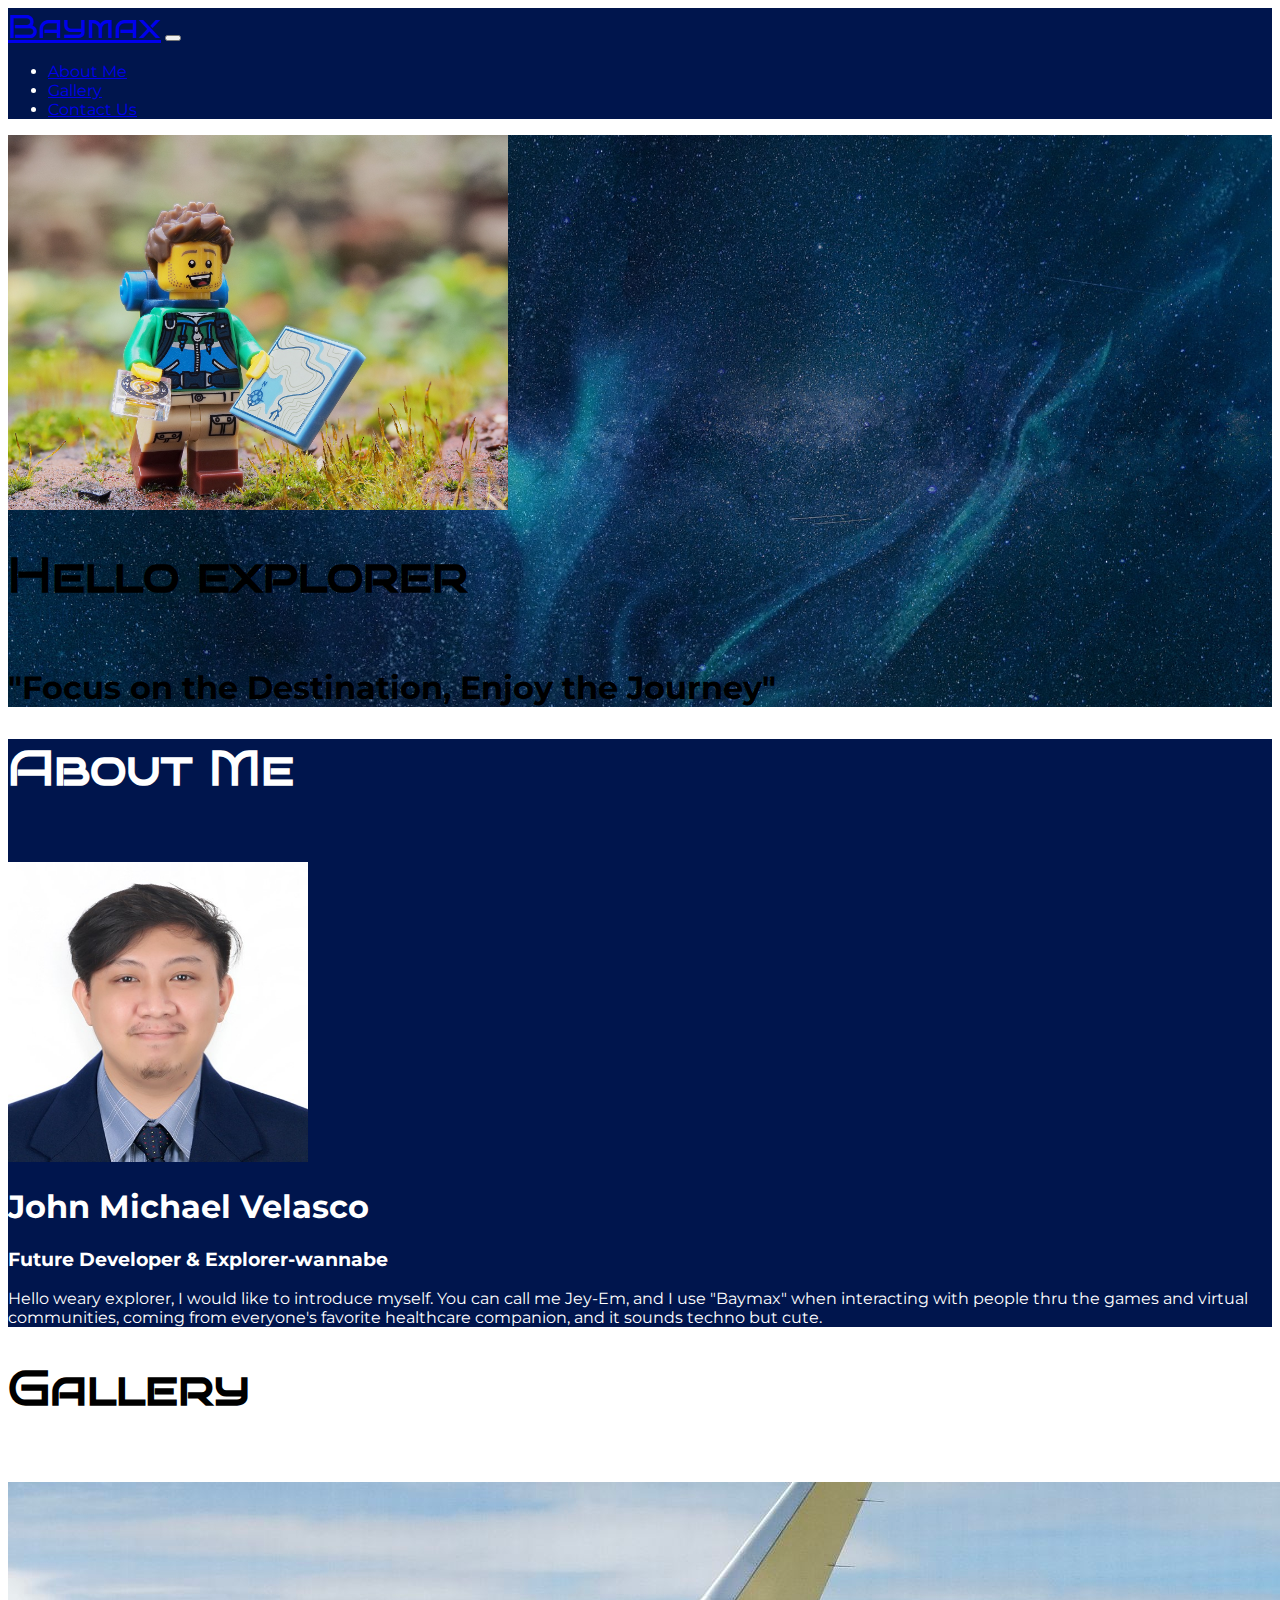
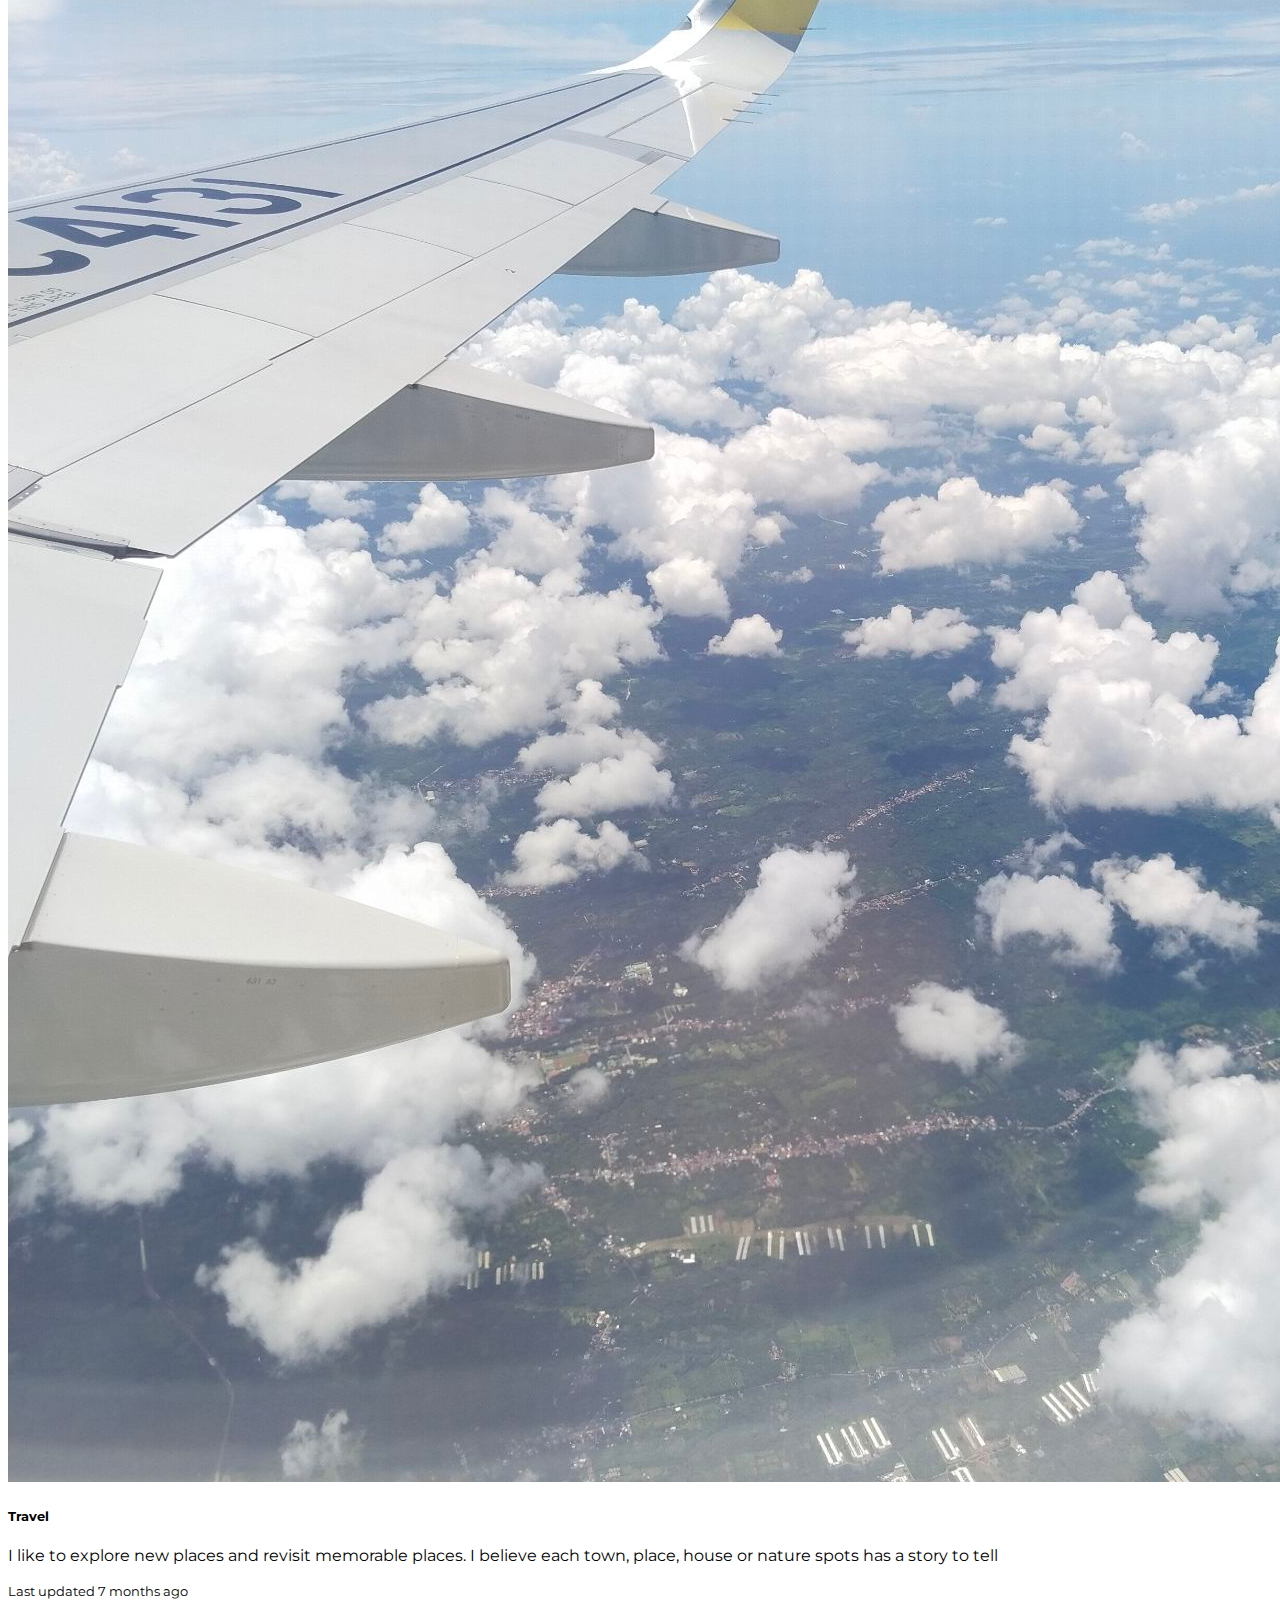
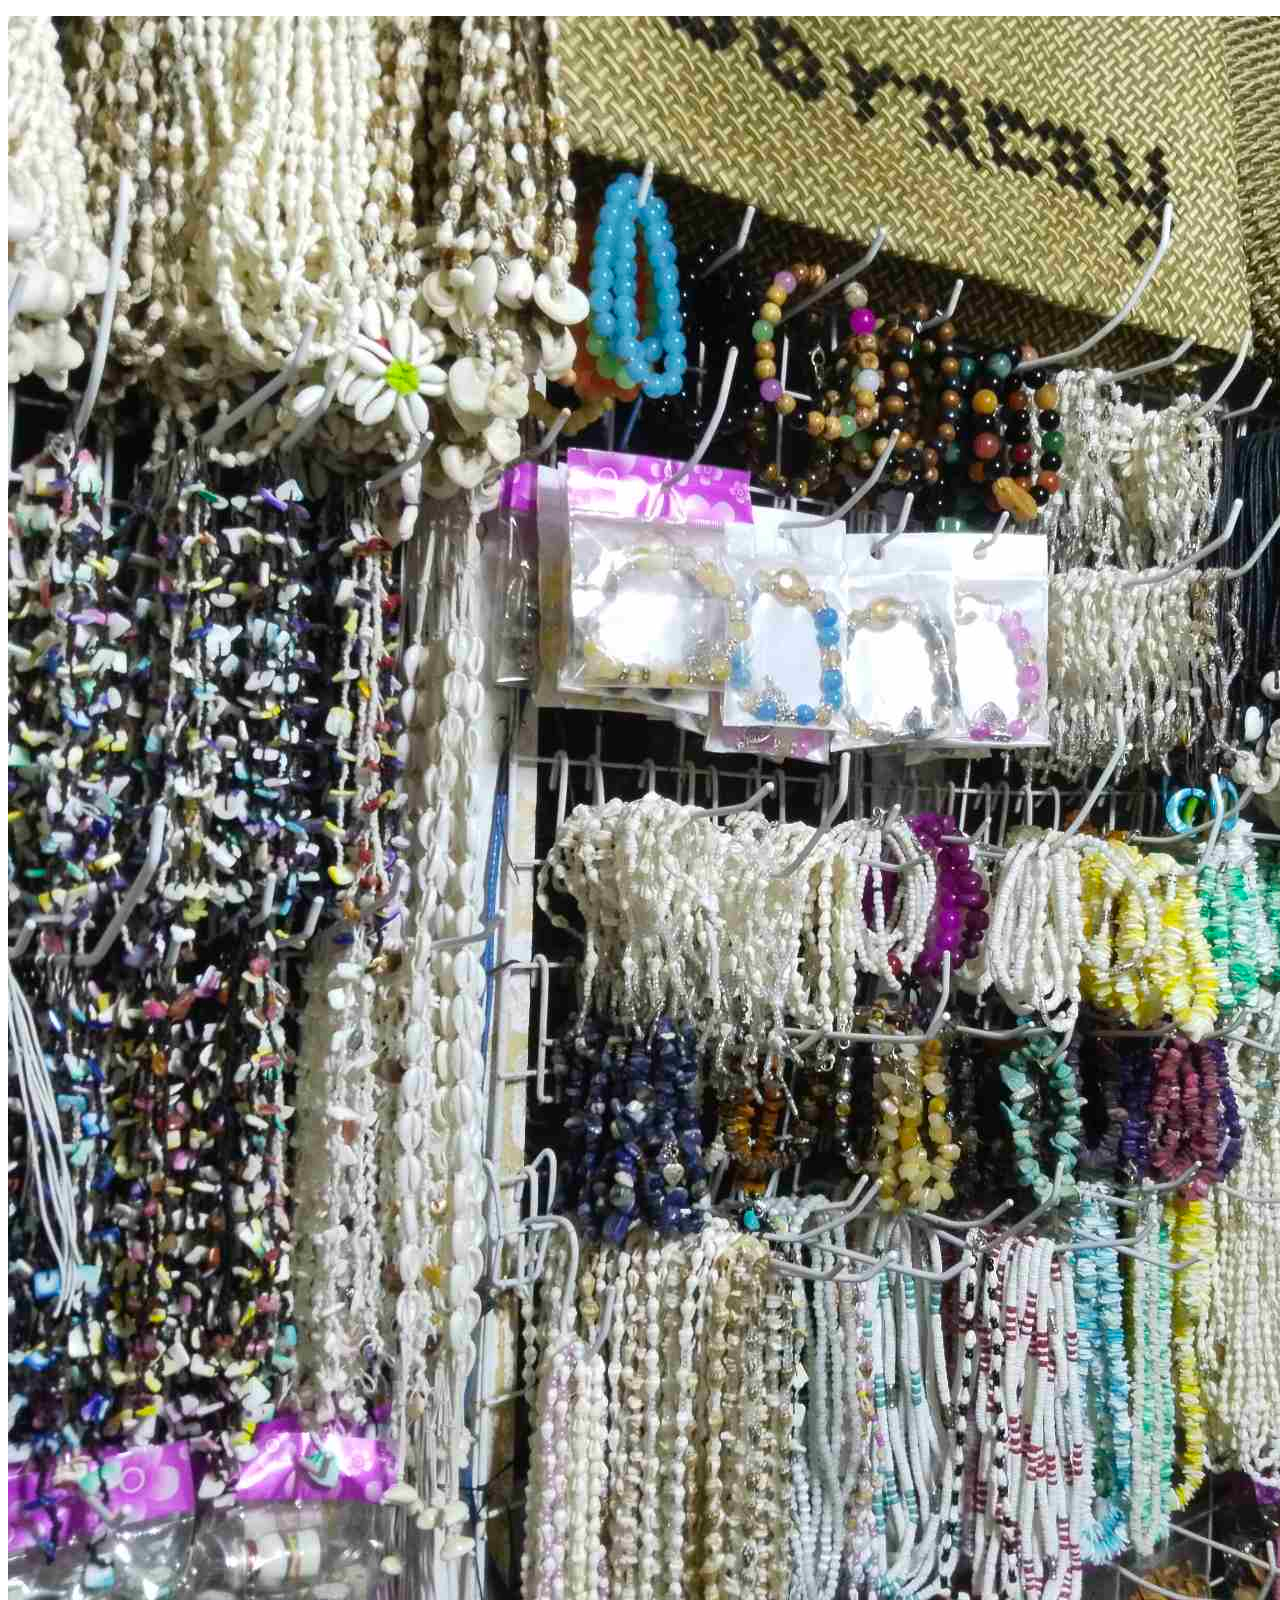
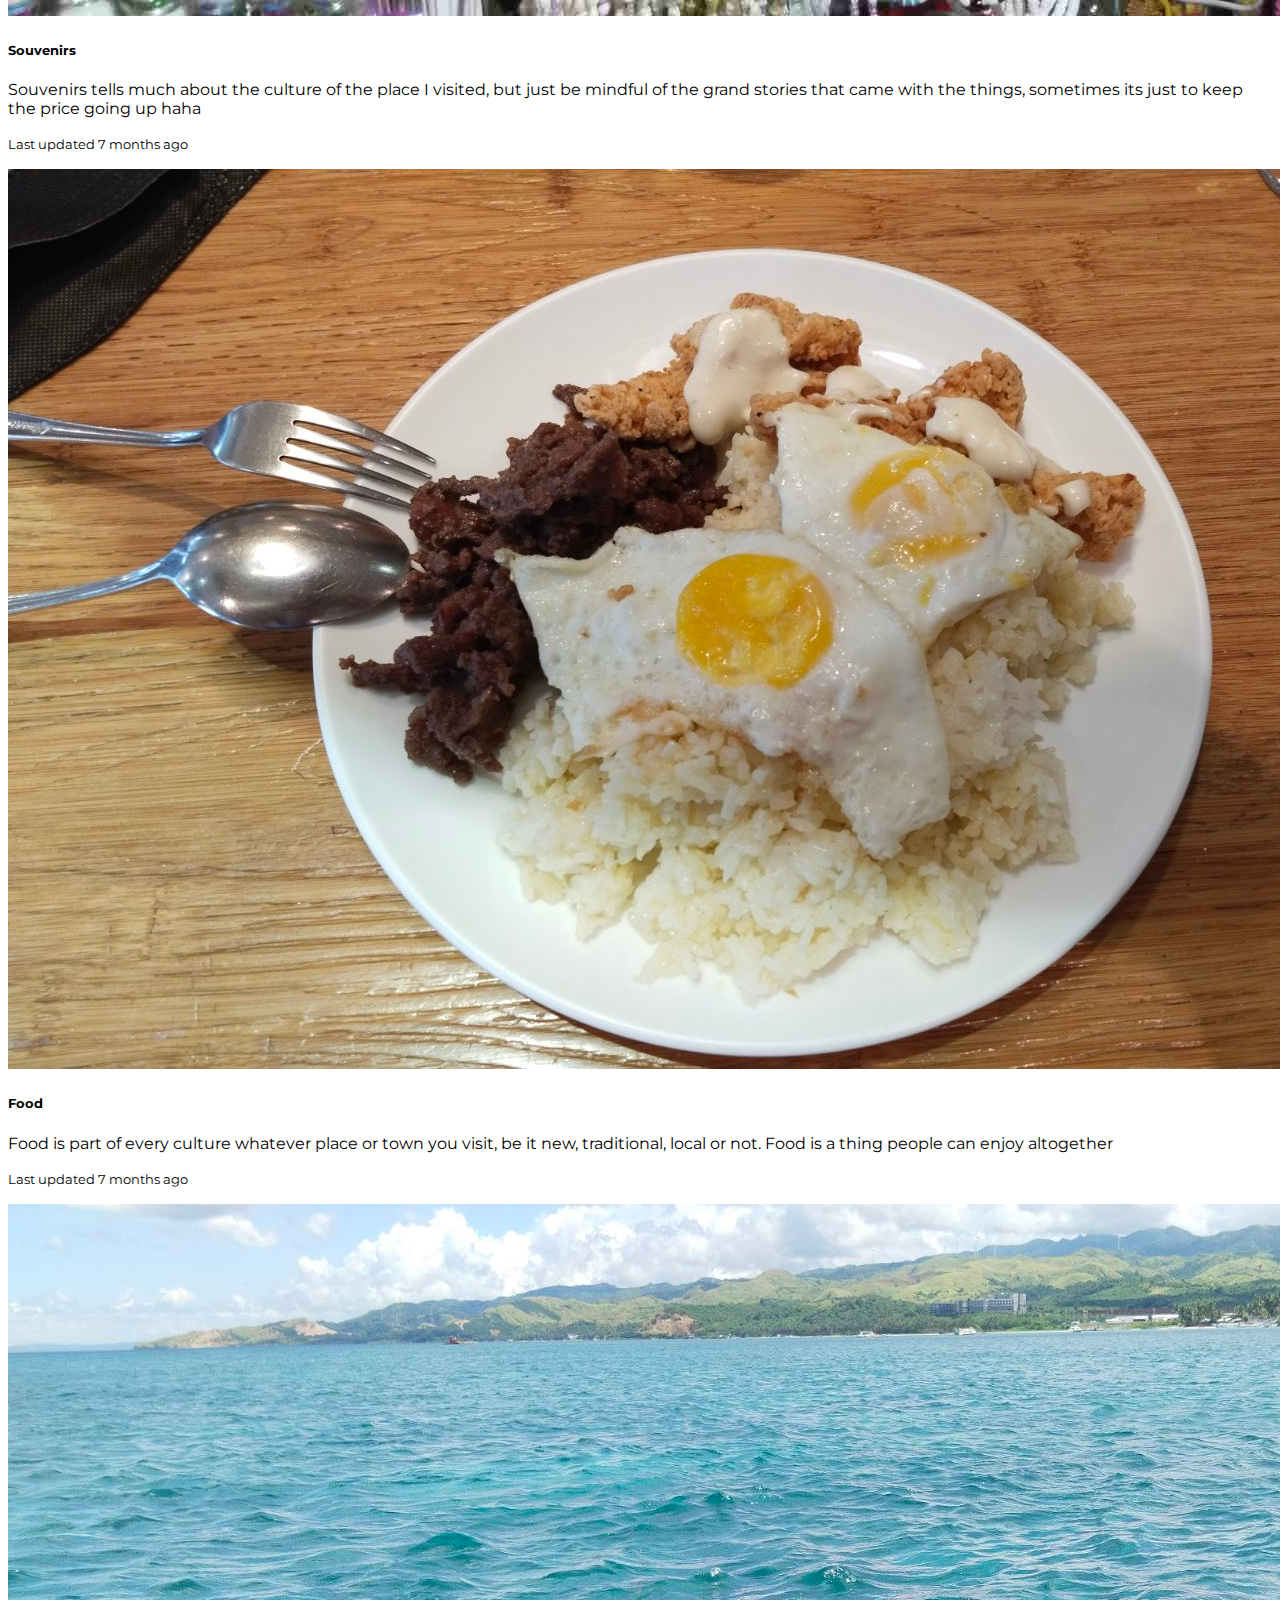
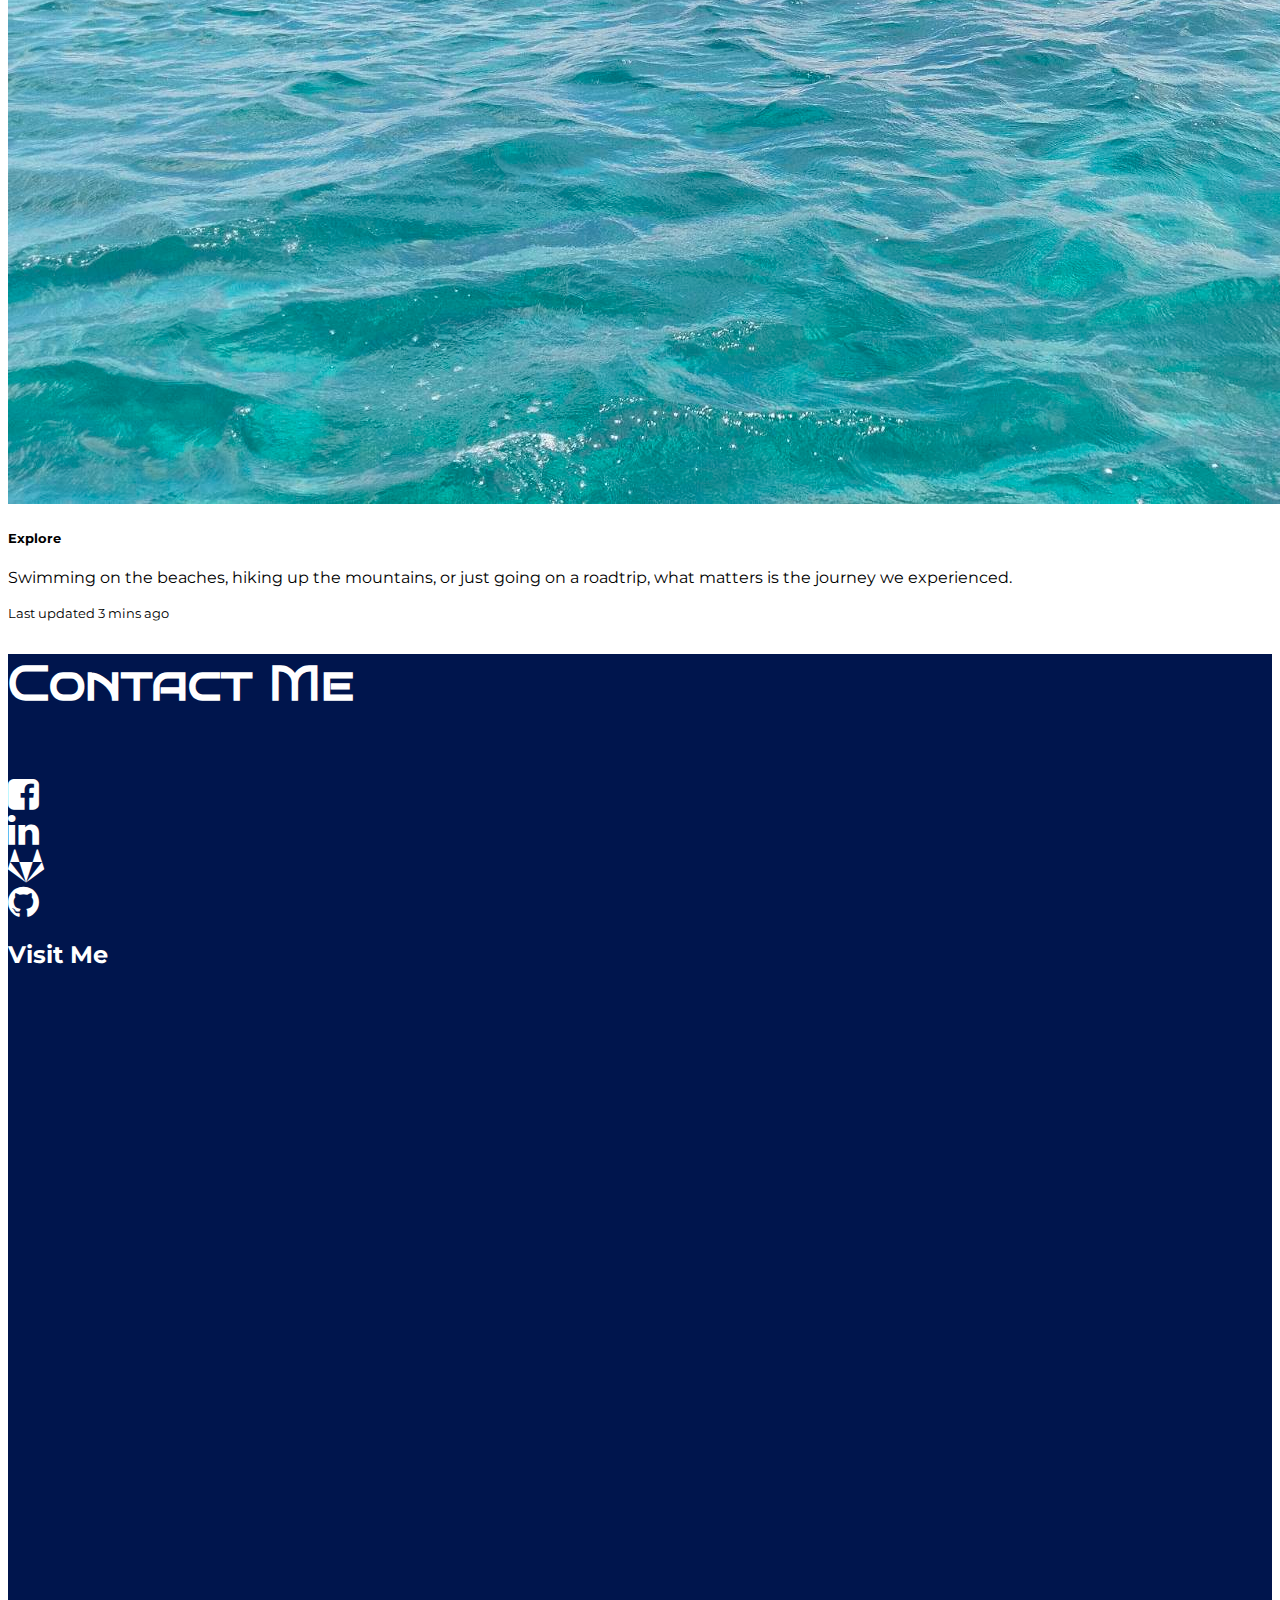
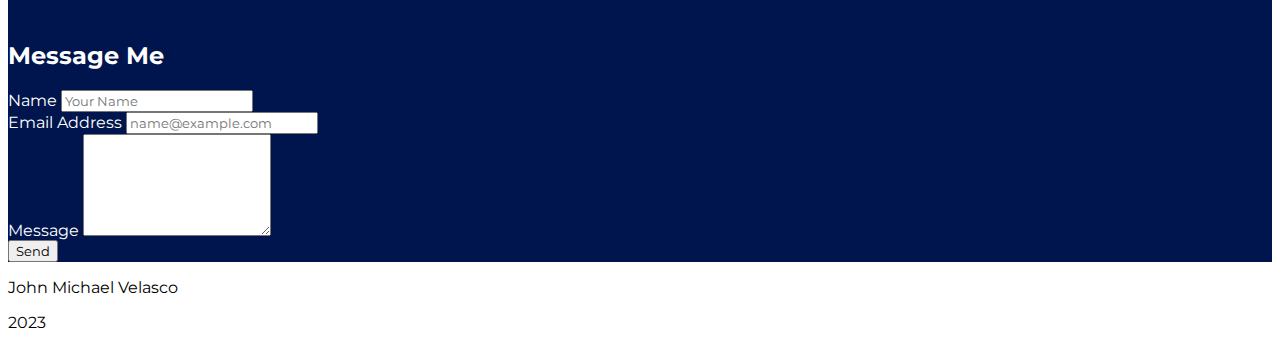
<file: index.html>
<!DOCTYPE html>
<html>
<head>
	<meta charset="utf-8">
	<meta name="viewport" content="width=device-width, initial-scale=1">

	<!-- Required meta tags -->
    <meta charset="utf-8">
    <meta name="viewport" content="width=device-width, initial-scale=1, shrink-to-fit=no">

    <!-- Bootstrap CSS -->
    <link rel="stylesheet" href="https://cdn.jsdelivr.net/npm/bootstrap@4.6.2/dist/css/bootstrap.min.css" integrity="sha384-xOolHFLEh07PJGoPkLv1IbcEPTNtaed2xpHsD9ESMhqIYd0nLMwNLD69Npy4HI+N" crossorigin="anonymous">

    <!-- Font -->

    <link rel="preconnect" href="https://fonts.googleapis.com">
    <link rel="preconnect" href="https://fonts.gstatic.com" crossorigin>
    <link href="https://fonts.googleapis.com/css2?family=Bruno+Ace+SC&family=Indie+Flower&family=Montserrat&display=swap" rel="stylesheet">

    <link rel="stylesheet" href="https://cdnjs.cloudflare.com/ajax/libs/font-awesome/4.7.0/css/font-awesome.min.css">

    <!-- external styling -->
		<link rel="stylesheet" type="text/css" href="style.css">

	<title>Bootstrap Components</title>
</head>
<body>

	<!-- Navbar Section Start -->
	<nav id="bg" class="navbar fixed-top navbar-expand-lg navbar-dark">
	  <a id="spacefont" class="navbar-brand" href="#landing">Baymax</a>
	  <button class="navbar-toggler" type="button" data-toggle="collapse" data-target="#navbarNav" aria-controls="navbarNav" aria-expanded="false" aria-label="Toggle navigation">
	    <span class="navbar-toggler-icon"></span>
	  </button>
	  <div class="collapse navbar-collapse" id="navbarNav">
	    <ul class="navbar-nav ml-auto h5">
	      <li class="nav-item active">
	        <a class="nav-link mx-3" href="#aboutme">About Me <span class="sr-only">(current)</span></a>
	      </li>
	      <li class="nav-item">
	        <a class="nav-link mx-3" href="#gallery">Gallery</a>
	      </li>
	      <li class="nav-item">
	        <a class="nav-link mx-3" href="#contact">Contact Us</a>
	      </li>
	    </ul>
	  </div>
	</nav>
	<!-- Navbar Section End -->

	<!-- Main Content Section Start -->
	<div class="container-fluid text-center">
		<div class="row ">
			<!-- Side Content Section Start -->
			<div class="col-xl-12 p-0">
				<div id="landing" class="container-fluid">

					<!-- Landing Page Start -->

					<section id="bglanding">
					<div class="d-flex flex-lg-row flex-column py-5 justify-content-center align-items-center min-vh-100">

						<div class="col-xl-5 p-0">
							<img class="mt-5 mt-md-0 rounded-circle img-fluid" src="./images/hiker.jpg" width="500">
						</div>

						<div class="col-xl-5 p-0 pt-3 text-light">
							<h1 class="lp_head">Hello explorer</h1>
							<h3 id="lp_subtitles" class="font-italic">"Focus on the Destination, Enjoy the Journey"</h3>
						</div>
						
					</div>
					</section>

					<!-- Landing Page End -->

					<!-- About Me Start -->

					<section id="bg" class="p-5">
						<h1 id="aboutme" class="lp_head">About Me</h1>

						<img class="my-5 mt-md-0 rounded-circle" src="./images/me.jpg" width="300">
						<h1 class="font-weight-bold py-5">John Michael Velasco</h1>
						<h3 class="font-italic">Future Developer & Explorer-wannabe</h3>

						<div class="row">
							<div class="pt-5 offset-md-2 col-md-8">
								<p class="fontsize">
									Hello weary explorer, I would like to introduce myself. You can call me Jey-Em, and I use "Baymax" when interacting with people thru the games and virtual communities, coming from everyone's favorite healthcare companion, and it sounds techno but cute.
								</p>
							</div>
						</div>
					</section>
					
					<!-- About Me End -->
					
					<!-- Gallery Start -->

					<div id="bggallery" class="container-fluid p-5">

						<h1 id="gallery" class="lp_head">Gallery</h1>
						
						<div class="row justify-content-center">

							<div class="column col-xl-5 p-0 card mb-3 align-items-center mx-3">
							  <img src="./images/airplane.jpg" class="w-75 card-img-top" alt="...">
							  <div class="card-body">
							    <h5 class="card-title">Travel</h5>
							    <p class="card-text">I like to explore new places and revisit memorable places. I believe each town, place, house or nature spots has a story to tell</p>
							    <p class="card-text"><small class="text-muted">Last updated 7 months ago</small></p>
							  </div>
							</div>

							<div class="column col-xl-5 p-0 card mb-3 align-items-center mx-3">
							  <img src="./images/souvenirs.jpg" class="w-75 card-img-top" alt="...">
							  <div class="card-body">
							    <h5 class="card-title">Souvenirs</h5>
							    <p class="card-text">Souvenirs tells much about the culture of the place I visited, but just be mindful of the grand stories that came with the things, sometimes its just to keep the price going up haha</p>
							    <p class="card-text"><small class="text-muted">Last updated 7 months ago</small></p>
							  </div>
							</div>
						</div>

						<div class="row justify-content-center">
							<div class="column col-xl-5 p-0 card mb-3 align-items-center mx-3">
							  <img src="./images/food.jpg" class="w-75 card-img-top" alt="...">
							  <div class="card-body">
							    <h5 class="card-title">Food</h5>
							    <p class="card-text">Food is part of every culture whatever place or town you visit, be it new, traditional, local or not. Food is a thing people can enjoy altogether</p>
							    <p class="card-text"><small class="text-muted">Last updated 7 months ago</small></p>
							  </div>
							</div>

							<div class="column col-xl-5 p-0 card mb-3 align-items-center mx-3">
							  <img src="./images/water.jpg" class="w-75 card-img-top" alt="...">
							  <div class="card-body">
							    <h5 class="card-title">Explore</h5>
							    <p class="card-text">Swimming on the beaches, hiking up the mountains, or just going on a roadtrip, what matters is the journey we experienced.</p>
							    <p class="card-text"><small class="text-muted">Last updated 3 mins ago</small></p>
							  </div>
							</div>

						
						</div>

					</div>
					
					<!-- Gallery End -->

					<!-- Contact Me Start -->

					<div id="bg" class="column d-lg-flex justify-content-center p-3 row">

						<div class="column col-12">
							
							<h1 id="contact" class="lp_head row justify-content-center">Contact Me</h1>

						</div>

						<!-- Brand Link Start -->

						<div class="column col-12 mt-5 row justify-content-center">
							<div class="col-3 col-md-1">
								<a href="https://www.facebook.com/johnmichael.velasco.7/" target="_blank" id="facebook">
									<i class="fa fa-facebook-square"></i>
								</a>
							</div>

							<div class="col-3 col-md-1">
								<a href="https://www.linkedin.com/in/jm-velasco-22a052269/" target="_blank" id="linkedin">
									<i class="fa fa-linkedin"></i>
								</a>
							</div>

							<div class="col-3 col-md-1">
								<a href="https://gitlab.com/batch281-velasco" target="_blank" id="gitlab">
									<i class="fa fa-gitlab"></i>
								</a>
							</div>

							<div class="col-3 col-md-1">
								<a href="https://github.com/XxJmVxX" target="_blank" id="github">
									<i class="fa fa-github"></i>
								</a>
							</div>						
						</div>

						<!-- Brand Link End -->			

						<!-- Contact Me Start -->

						<div class="container-fluid">
							<div class="row">
								<div class="mt-5 card col-xl-6 col-md-12 col-sm-12 mb-xl-1 p-2">
									<div class="column col-12 text-dark">
									<h2>Visit Me</h2>
										<div class="container-fluid">
										    <div class="map-responsive">
										   		<iframe src="https://www.google.com/maps/embed?pb=!1m18!1m12!1m3!1d15465.008631221248!2d120.86370696316423!3d14.296776371697902!2m3!1f0!2f0!3f0!3m2!1i1024!2i768!4f13.1!3m3!1m2!1s0x33962aa0f888057b%3A0x9f21284576d93f7b!2sOsorio%2C%20Trece%20Martires%2C%20Cavite!5e0!3m2!1sen!2sph!4v1682625785674!5m2!1sen!2sph" width="600" height="450" frameborder="0" style="border:0" allowfullscreen></iframe>
											</div>
										</div>
									</div>
								</div>

								<div class="mt-5 card col-xl-6 col-md-12 col-sm-12 mb-xl-1 p-2">
									<div class="column col-xl-12 text-dark">
									<h2>Message Me</h2>
										<form >
										  <div class="form-group">
										    <label for="formGroupExampleInput">Name</label>
										    <input type="text" class="form-control" id="formGroupExampleInput" placeholder="Your Name">
										  </div>
										  <div class="form-group">
										    <label for="formGroupExampleInput">Email Address</label>
										    <input type="email" class="form-control" id="formGroupExampleInput" placeholder="name@example.com">
										  </div>
										  <div class="form-group">
										      <label for="exampleFormControlTextarea1">Message</label>
										      <textarea class="form-control" id="exampleFormControlTextarea1" rows="6"></textarea>
										  </div>
										  <button type="submit" class="btn btn-dark" data-target="#sendemail">Send</button>
										</form>
									</div>

								</div>
							</div>							
						</div>

						<!-- Contact Me End -->

					</div>
				</div>
				<!-- Profile Section End -->

			</div>
			<!-- Side Content Section End -->
		</div>
	</div>

	<!-- Footer -->
	<div class="bg-primary text-light mt-4 p-2"> 
		<div class="container mt-1 text-light">
			<p class="text-center">John Michael Velasco</p>			
			<p class="text-center">2023</p>
		</div>
	</div>
	<!-- End of Footer -->

	<!-- Main Content Section End -->

	<!-- Optional JavaScript; choose one of the two! -->

	<!-- Option 1: jQuery and Bootstrap Bundle (includes Popper) -->
    <script src="https://cdn.jsdelivr.net/npm/jquery@3.5.1/dist/jquery.slim.min.js" integrity="sha384-DfXdz2htPH0lsSSs5nCTpuj/zy4C+OGpamoFVy38MVBnE+IbbVYUew+OrCXaRkfj" crossorigin="anonymous"></script>
    <script src="https://cdn.jsdelivr.net/npm/bootstrap@4.6.2/dist/js/bootstrap.bundle.min.js" integrity="sha384-Fy6S3B9q64WdZWQUiU+q4/2Lc9npb8tCaSX9FK7E8HnRr0Jz8D6OP9dO5Vg3Q9ct" crossorigin="anonymous"></script>


</body>
</html>
</file>
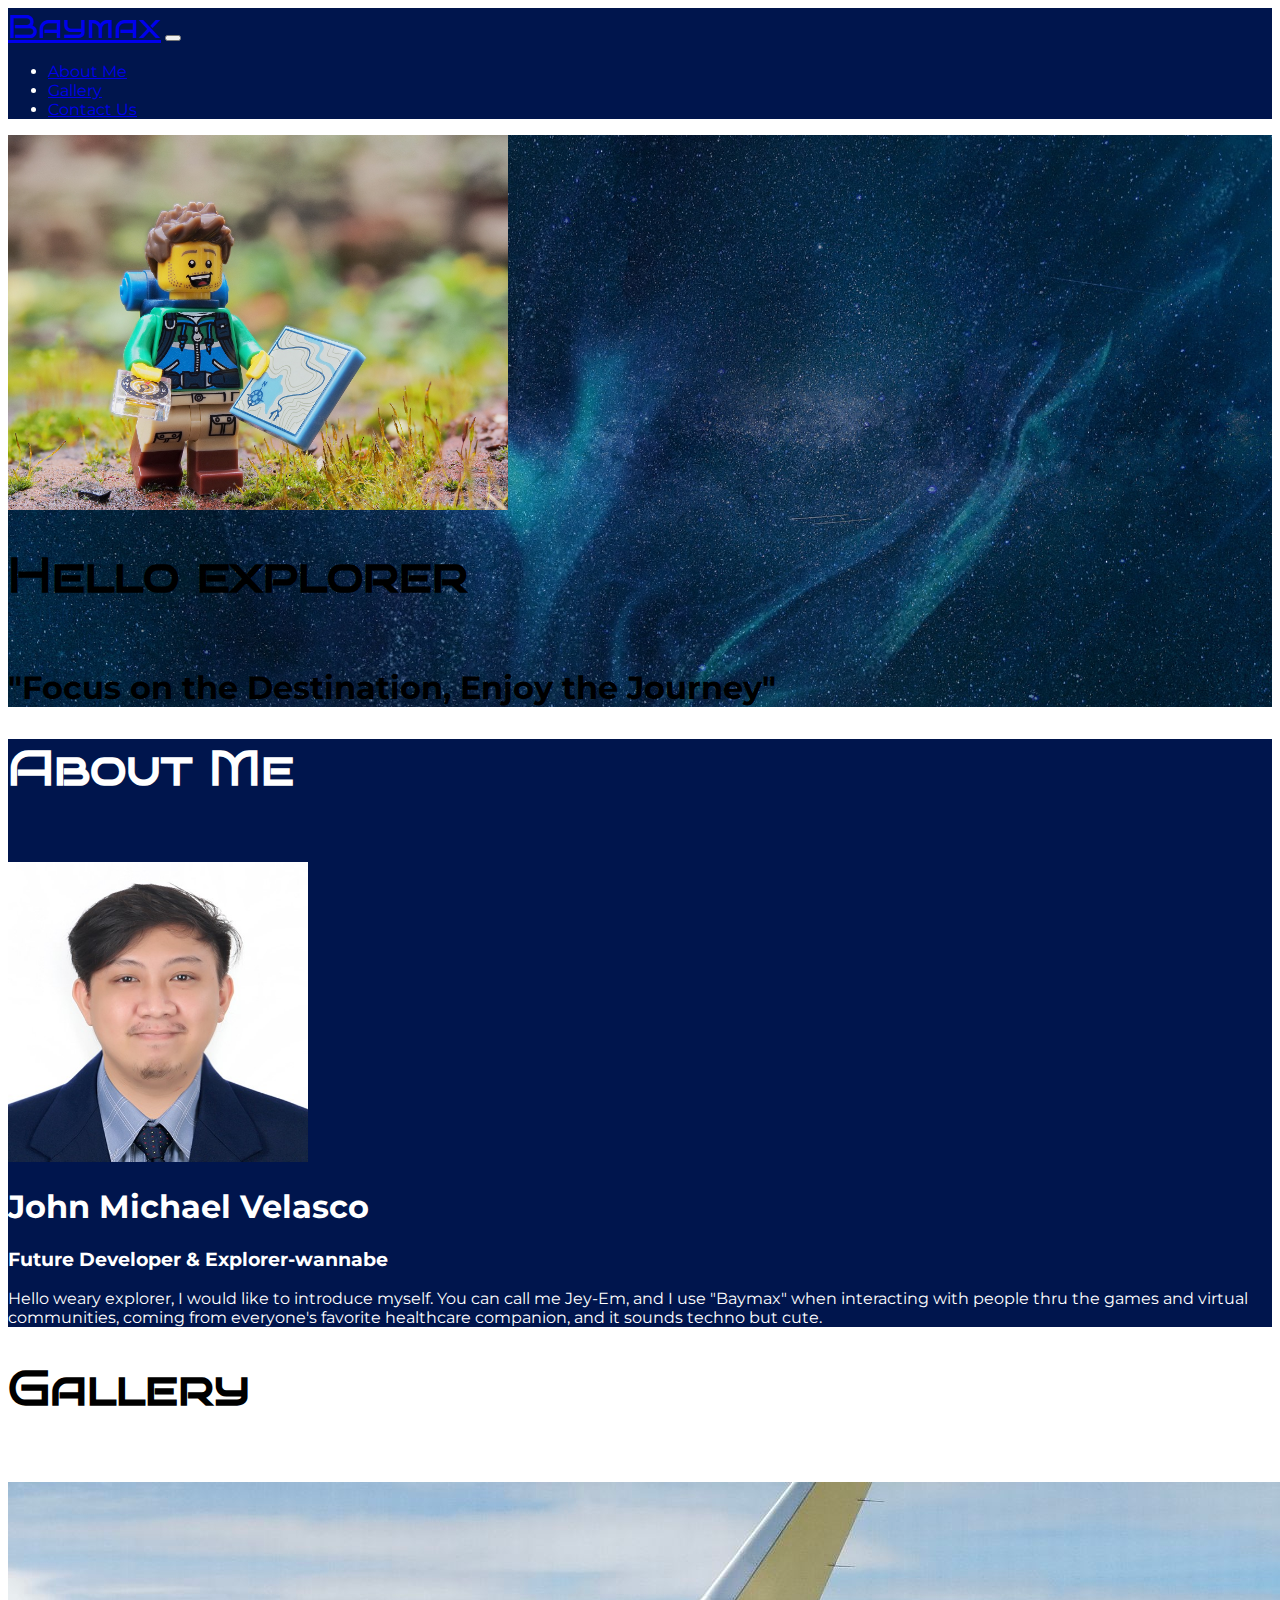
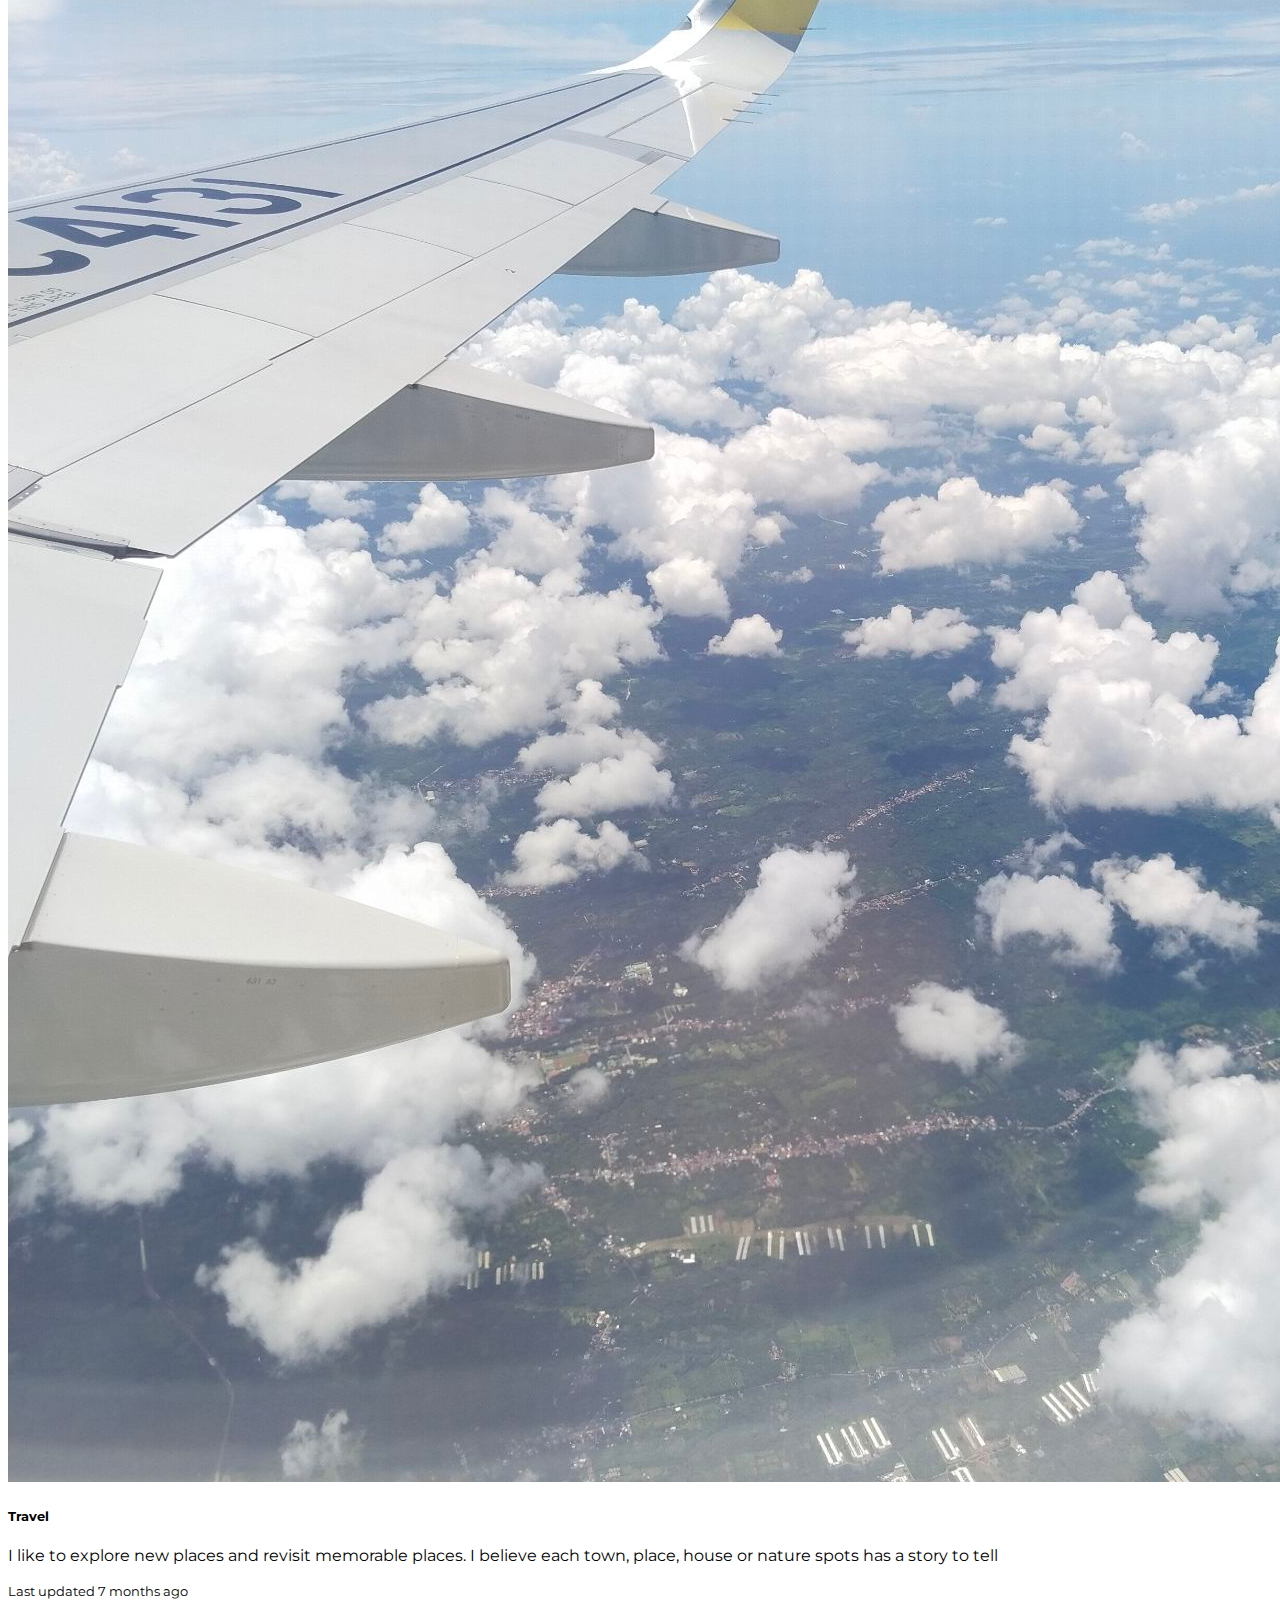
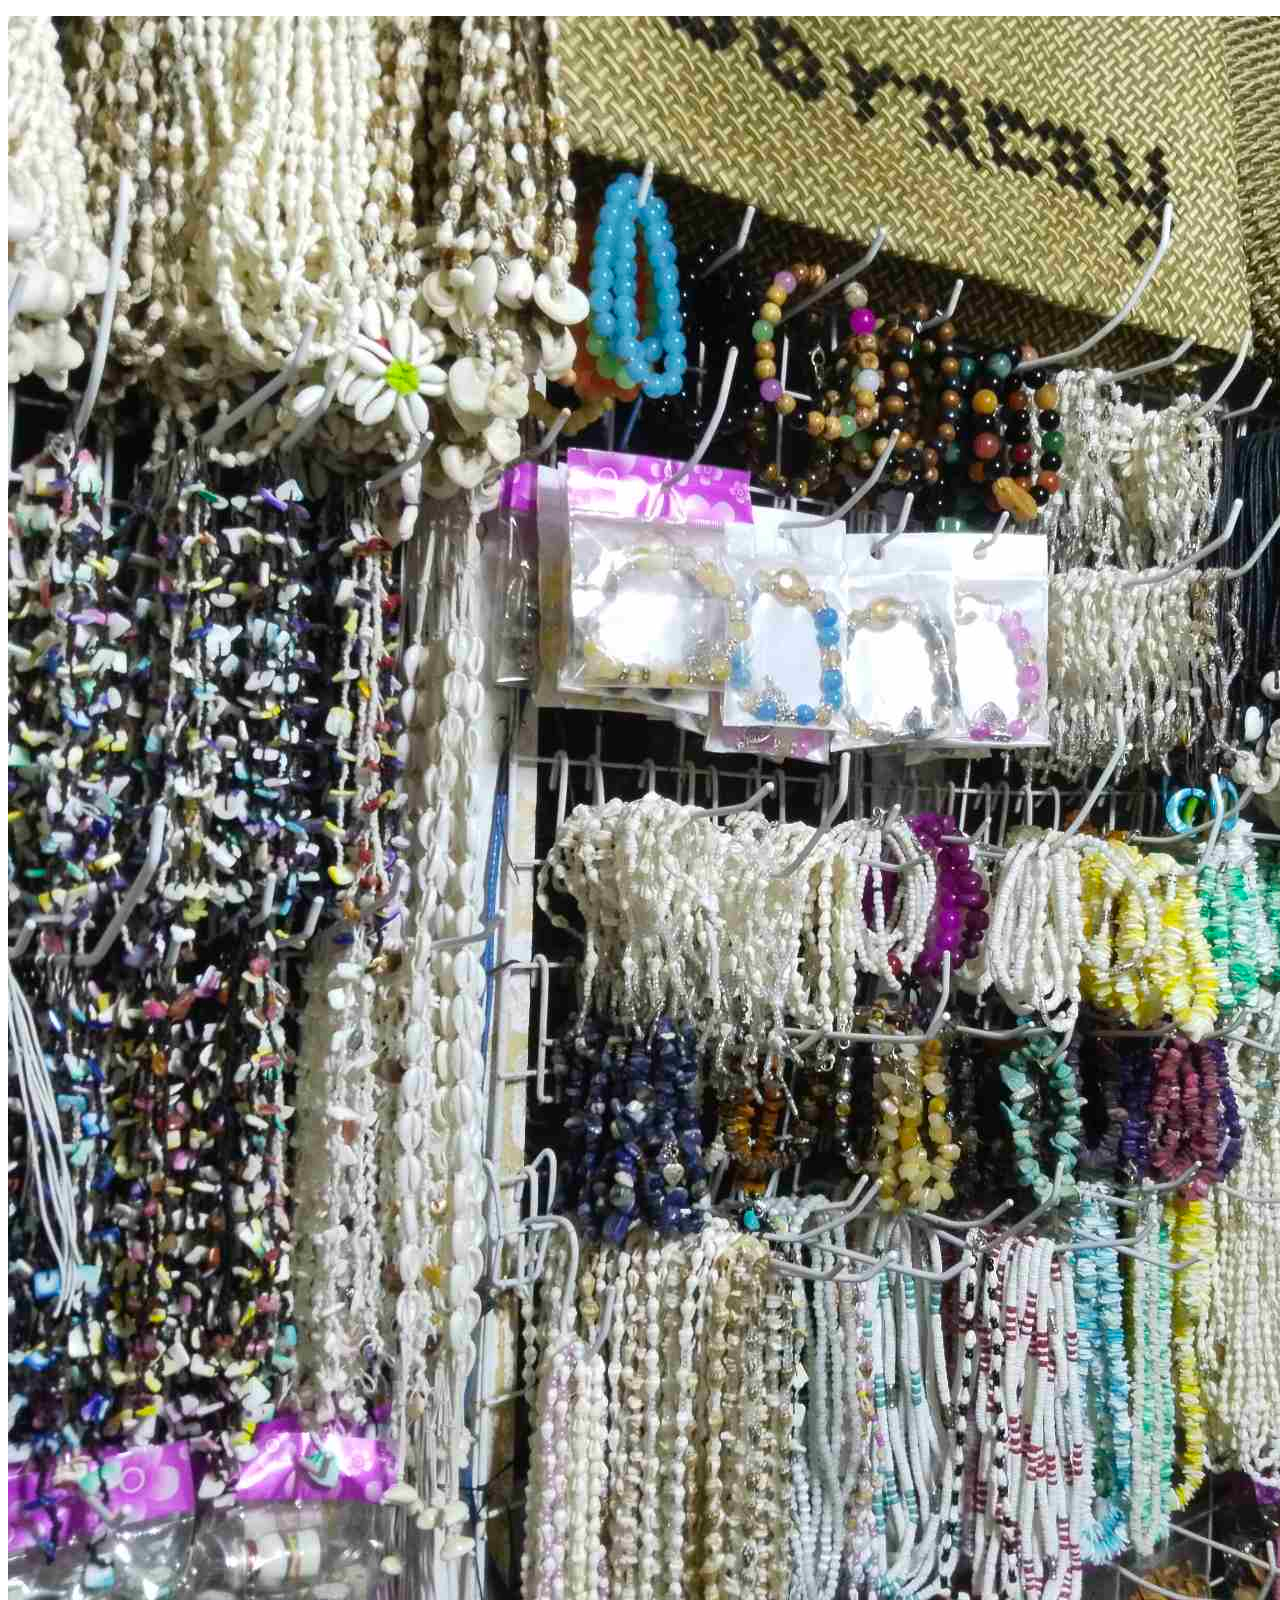
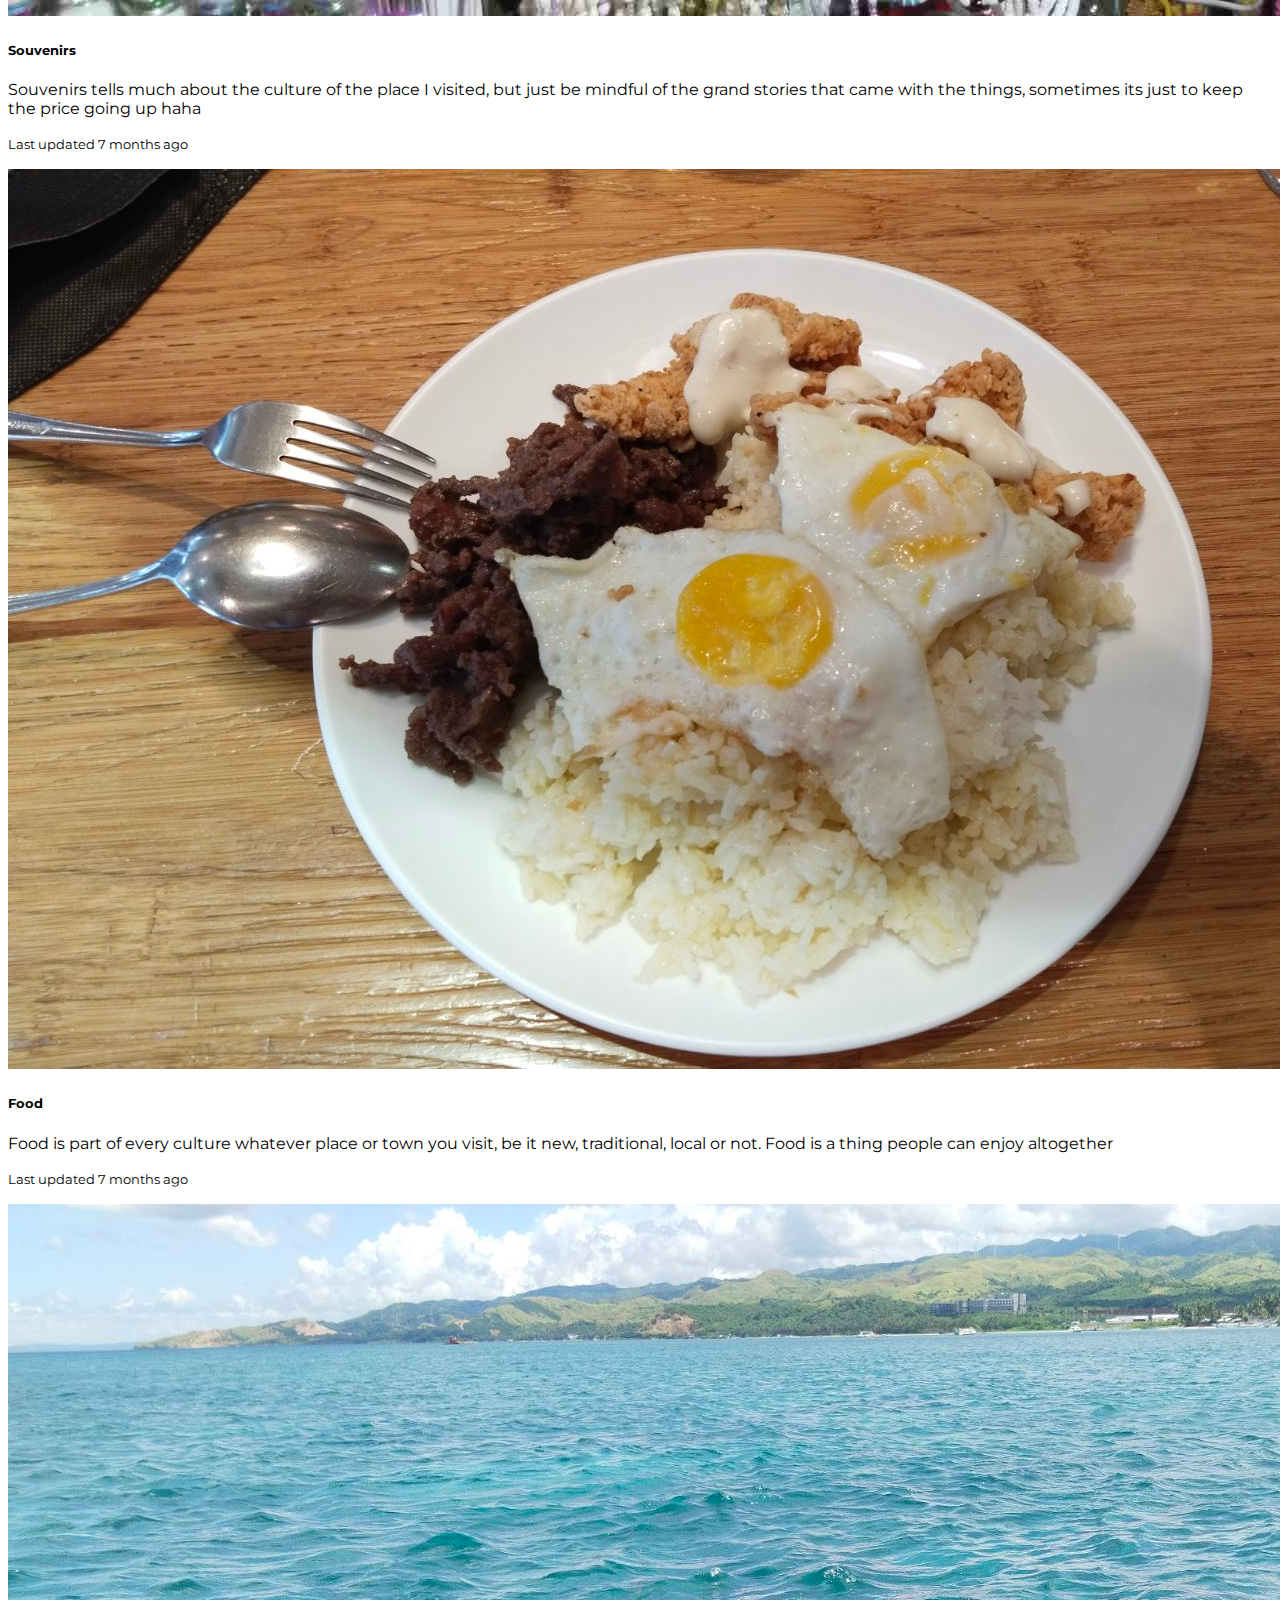
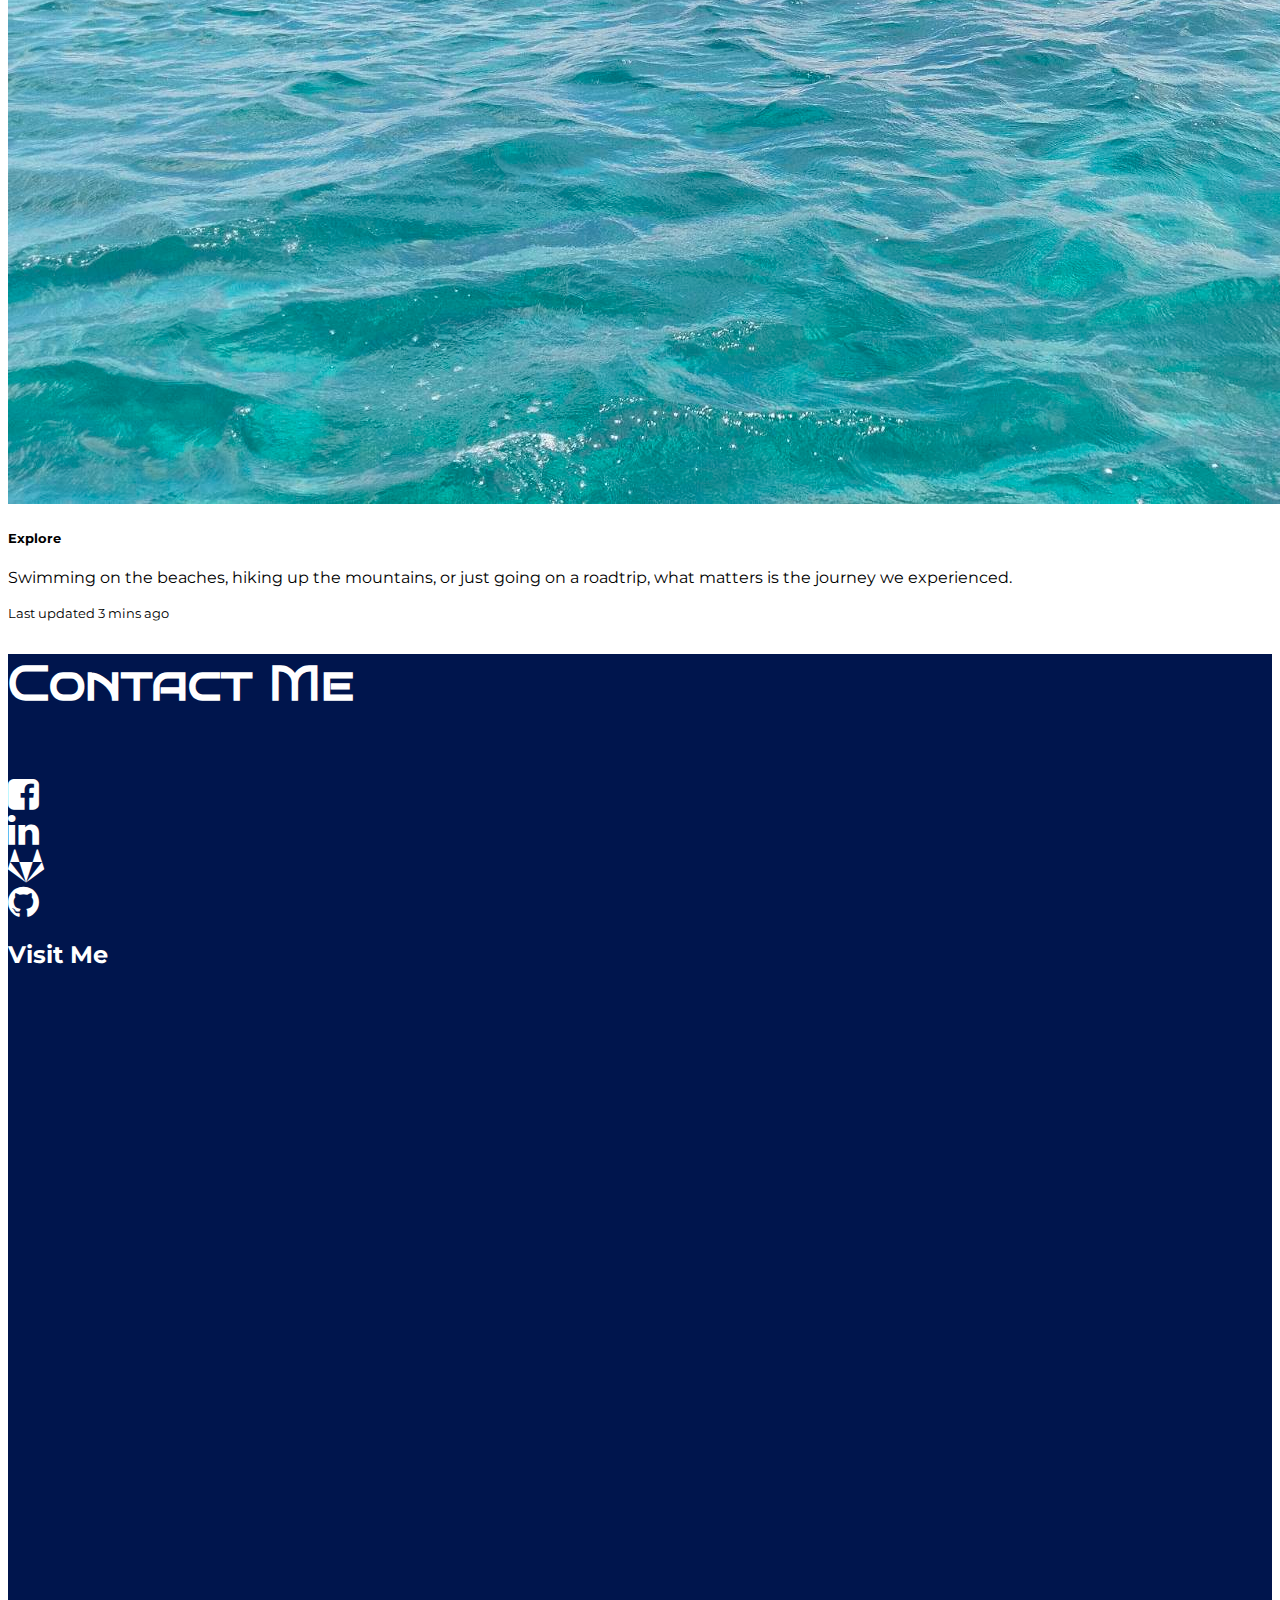
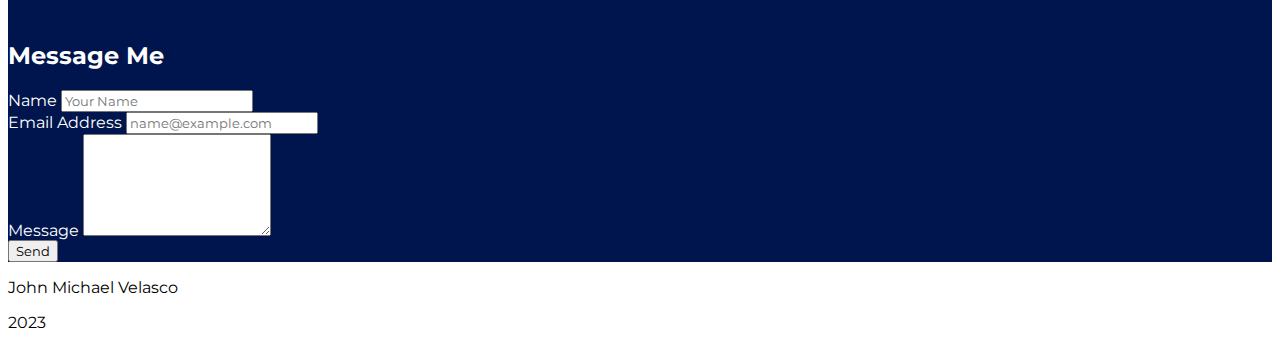
<file: discussion/index.html>
<!DOCTYPE html>
<html>
<head>
	<meta charset="utf-8">
	<meta name="viewport" content="width=device-width, initial-scale=1">

	<!-- Required meta tags -->
    <meta charset="utf-8">
    <meta name="viewport" content="width=device-width, initial-scale=1, shrink-to-fit=no">

    <!-- Bootstrap CSS -->
    <link rel="stylesheet" href="https://cdn.jsdelivr.net/npm/bootstrap@4.6.2/dist/css/bootstrap.min.css" integrity="sha384-xOolHFLEh07PJGoPkLv1IbcEPTNtaed2xpHsD9ESMhqIYd0nLMwNLD69Npy4HI+N" crossorigin="anonymous">

    <!-- Font -->

    <link rel="preconnect" href="https://fonts.googleapis.com">
    <link rel="preconnect" href="https://fonts.gstatic.com" crossorigin>
    <link href="https://fonts.googleapis.com/css2?family=Bruno+Ace+SC&family=Indie+Flower&family=Montserrat&display=swap" rel="stylesheet">

    <link rel="stylesheet" href="https://cdnjs.cloudflare.com/ajax/libs/font-awesome/4.7.0/css/font-awesome.min.css">

    <!-- external styling -->
		<link rel="stylesheet" type="text/css" href="style.css">

	<title>Bootstrap Components</title>
</head>
<body>

	<!-- Navbar Section Start -->
	<nav id="bg" class="navbar fixed-top navbar-expand-lg navbar-dark">
	  <a id="spacefont" class="navbar-brand" href="#landing">Baymax</a>
	  <button class="navbar-toggler" type="button" data-toggle="collapse" data-target="#navbarNav" aria-controls="navbarNav" aria-expanded="false" aria-label="Toggle navigation">
	    <span class="navbar-toggler-icon"></span>
	  </button>
	  <div class="collapse navbar-collapse" id="navbarNav">
	    <ul class="navbar-nav ml-auto h5">
	      <li class="nav-item active">
	        <a class="nav-link mx-3" href="#aboutme">About Me <span class="sr-only">(current)</span></a>
	      </li>
	      <li class="nav-item">
	        <a class="nav-link mx-3" href="#gallery">Gallery</a>
	      </li>
	      <li class="nav-item">
	        <a class="nav-link mx-3" href="#contact">Contact Us</a>
	      </li>
	    </ul>
	  </div>
	</nav>
	<!-- Navbar Section End -->

	<!-- Main Content Section Start -->
	<div class="container-fluid text-center">
		<div class="row ">
			<!-- Side Content Section Start -->
			<div class="col-xl-12 p-0">
				<div id="landing" class="container-fluid">

					<!-- Landing Page Start -->

					<section id="bglanding">
					<div class="d-flex flex-lg-row flex-column py-5 justify-content-center align-items-center min-vh-100">

						<div class="col-xl-5 p-0">
							<img class="mt-5 mt-md-0 rounded-circle img-fluid" src="./images/hiker.jpg" width="500">
						</div>

						<div class="col-xl-5 p-0 pt-3 text-light">
							<h1 class="lp_head">Hello explorer</h1>
							<h3 id="lp_subtitles" class="font-italic">"Focus on the Destination, Enjoy the Journey"</h3>
						</div>
						
					</div>
					</section>

					<!-- Landing Page End -->

					<!-- About Me Start -->

					<section id="bg" class="p-5">
						<h1 id="aboutme" class="lp_head">About Me</h1>

						<img class="my-5 mt-md-0 rounded-circle" src="./images/me.jpg" width="300">
						<h1 class="font-weight-bold py-5">John Michael Velasco</h1>
						<h3 class="font-italic">Future Developer & Explorer-wannabe</h3>

						<div class="row">
							<div class="pt-5 offset-md-2 col-md-8">
								<p class="fontsize">
									Hello weary explorer, I would like to introduce myself. You can call me Jey-Em, and I use "Baymax" when interacting with people thru the games and virtual communities, coming from everyone's favorite healthcare companion, and it sounds techno but cute.
								</p>
							</div>
						</div>
					</section>
					
					<!-- About Me End -->
					
					<!-- Gallery Start -->

					<div id="bggallery" class="container-fluid p-5">

						<h1 id="gallery" class="lp_head">Gallery</h1>
						
						<div class="row justify-content-center">

							<div class="column col-xl-5 p-0 card mb-3 align-items-center mx-3">
							  <img src="./images/airplane.jpg" class="w-75 card-img-top" alt="...">
							  <div class="card-body">
							    <h5 class="card-title">Travel</h5>
							    <p class="card-text">I like to explore new places and revisit memorable places. I believe each town, place, house or nature spots has a story to tell</p>
							    <p class="card-text"><small class="text-muted">Last updated 7 months ago</small></p>
							  </div>
							</div>

							<div class="column col-xl-5 p-0 card mb-3 align-items-center mx-3">
							  <img src="./images/souvenirs.jpg" class="w-75 card-img-top" alt="...">
							  <div class="card-body">
							    <h5 class="card-title">Souvenirs</h5>
							    <p class="card-text">Souvenirs tells much about the culture of the place I visited, but just be mindful of the grand stories that came with the things, sometimes its just to keep the price going up haha</p>
							    <p class="card-text"><small class="text-muted">Last updated 7 months ago</small></p>
							  </div>
							</div>
						</div>

						<div class="row justify-content-center">
							<div class="column col-xl-5 p-0 card mb-3 align-items-center mx-3">
							  <img src="./images/food.jpg" class="w-75 card-img-top" alt="...">
							  <div class="card-body">
							    <h5 class="card-title">Food</h5>
							    <p class="card-text">Food is part of every culture whatever place or town you visit, be it new, traditional, local or not. Food is a thing people can enjoy altogether</p>
							    <p class="card-text"><small class="text-muted">Last updated 7 months ago</small></p>
							  </div>
							</div>

							<div class="column col-xl-5 p-0 card mb-3 align-items-center mx-3">
							  <img src="./images/water.jpg" class="w-75 card-img-top" alt="...">
							  <div class="card-body">
							    <h5 class="card-title">Explore</h5>
							    <p class="card-text">Swimming on the beaches, hiking up the mountains, or just going on a roadtrip, what matters is the journey we experienced.</p>
							    <p class="card-text"><small class="text-muted">Last updated 3 mins ago</small></p>
							  </div>
							</div>

						
						</div>

					</div>
					
					<!-- Gallery End -->

					<!-- Contact Me Start -->

					<div id="bg" class="column d-lg-flex justify-content-center p-3 row">

						<div class="column col-12">
							
							<h1 id="contact" class="lp_head row justify-content-center">Contact Me</h1>

						</div>

						<!-- Brand Link Start -->

						<div class="column col-12 mt-5 row justify-content-center">
							<div class="col-3 col-md-1">
								<a href="https://www.facebook.com/johnmichael.velasco.7/" target="_blank" id="facebook">
									<i class="fa fa-facebook-square"></i>
								</a>
							</div>

							<div class="col-3 col-md-1">
								<a href="https://www.linkedin.com/in/jm-velasco-22a052269/" target="_blank" id="linkedin">
									<i class="fa fa-linkedin"></i>
								</a>
							</div>

							<div class="col-3 col-md-1">
								<a href="https://gitlab.com/batch281-velasco" target="_blank" id="gitlab">
									<i class="fa fa-gitlab"></i>
								</a>
							</div>

							<div class="col-3 col-md-1">
								<a href="https://github.com/XxJmVxX" target="_blank" id="github">
									<i class="fa fa-github"></i>
								</a>
							</div>						
						</div>

						<!-- Brand Link End -->			

						<!-- Contact Me Start -->

						<div class="container-fluid">
							<div class="row">
								<div class="mt-5 card col-xl-6 col-md-12 col-sm-12 mb-xl-1 p-2">
									<div class="column col-12 text-dark">
									<h2>Visit Me</h2>
										<div class="container-fluid">
										    <div class="map-responsive">
										   		<iframe src="https://www.google.com/maps/embed?pb=!1m18!1m12!1m3!1d15465.008631221248!2d120.86370696316423!3d14.296776371697902!2m3!1f0!2f0!3f0!3m2!1i1024!2i768!4f13.1!3m3!1m2!1s0x33962aa0f888057b%3A0x9f21284576d93f7b!2sOsorio%2C%20Trece%20Martires%2C%20Cavite!5e0!3m2!1sen!2sph!4v1682625785674!5m2!1sen!2sph" width="600" height="450" frameborder="0" style="border:0" allowfullscreen></iframe>
											</div>
										</div>
									</div>
								</div>

								<div class="mt-5 card col-xl-6 col-md-12 col-sm-12 mb-xl-1 p-2">
									<div class="column col-xl-12 text-dark">
									<h2>Message Me</h2>
										<form >
										  <div class="form-group">
										    <label for="formGroupExampleInput">Name</label>
										    <input type="text" class="form-control" id="formGroupExampleInput" placeholder="Your Name">
										  </div>
										  <div class="form-group">
										    <label for="formGroupExampleInput">Email Address</label>
										    <input type="email" class="form-control" id="formGroupExampleInput" placeholder="name@example.com">
										  </div>
										  <div class="form-group">
										      <label for="exampleFormControlTextarea1">Message</label>
										      <textarea class="form-control" id="exampleFormControlTextarea1" rows="6"></textarea>
										  </div>
										  <button type="submit" class="btn btn-dark" data-target="#sendemail">Send</button>
										</form>
									</div>

								</div>
							</div>							
						</div>

						<!-- Contact Me End -->

					</div>
				</div>
				<!-- Profile Section End -->

			</div>
			<!-- Side Content Section End -->
		</div>
	</div>

	<!-- Footer -->
	<div class="bg-primary text-light mt-4 p-1"> 
		<div class="container mt-1 text-light">
			<p class="text-center">John Michael Velasco</p>			
			<p class="text-center">2023</p>
		</div>
	</div>
	<!-- End of Footer -->

	<!-- Main Content Section End -->

	<!-- Optional JavaScript; choose one of the two! -->

	<!-- Option 1: jQuery and Bootstrap Bundle (includes Popper) -->
    <script src="https://cdn.jsdelivr.net/npm/jquery@3.5.1/dist/jquery.slim.min.js" integrity="sha384-DfXdz2htPH0lsSSs5nCTpuj/zy4C+OGpamoFVy38MVBnE+IbbVYUew+OrCXaRkfj" crossorigin="anonymous"></script>
    <script src="https://cdn.jsdelivr.net/npm/bootstrap@4.6.2/dist/js/bootstrap.bundle.min.js" integrity="sha384-Fy6S3B9q64WdZWQUiU+q4/2Lc9npb8tCaSX9FK7E8HnRr0Jz8D6OP9dO5Vg3Q9ct" crossorigin="anonymous"></script>


</body>
</html>
</file>
<file: style.css>
* {
	font-family: 'Montserrat', sans-serif;
	scroll-behavior: smooth;
}

.lp_head {
	font-family: 'Bruno Ace SC', cursive;
	font-size: 3em;
	padding-bottom: 2rem;
}

#spacefont {
	font-family: 'Bruno Ace SC', cursive;
	font-size: 2em;
}

#lp_subtitles {
	font-size: 2em;
}


#bg{
	background-color: #00154d;
	color: white;
}

.body{
	background-color: #00154d;
}

#bglanding{
	background-image: url(./images/space.jpg);
	background-repeat: no-repeat;
	background-size: cover;	
	background-position: center;

}

.fa{
	font-size:36px;
	color: white;
}

.map-responsive{
    overflow:hidden;
    padding-bottom:50%;
    position:relative;
    height:0;
}
.map-responsive iframe{
    left:0;
    top:0;
    height:100%;
    width:100%;
    position:absolute;
}
</file>
<file: discussion/style.css>
* {
	font-family: 'Montserrat', sans-serif;
	scroll-behavior: smooth;
}

.lp_head {
	font-family: 'Bruno Ace SC', cursive;
	font-size: 3em;
	padding-bottom: 2rem;
}

#spacefont {
	font-family: 'Bruno Ace SC', cursive;
	font-size: 2em;
}

#lp_subtitles {
	font-size: 2em;
}


#bg{
	background-color: #00154d;
	color: white;
}

.body{
	background-color: #00154d;
}

#bglanding{
	background-image: url(./images/space.jpg);
	background-repeat: no-repeat;
	background-size: cover;	
	background-position: center;

}

.fa{
	font-size:36px;
	color: white;
}

.map-responsive{
    overflow:hidden;
    padding-bottom:50%;
    position:relative;
    height:0;
}
.map-responsive iframe{
    left:0;
    top:0;
    height:100%;
    width:100%;
    position:absolute;
}
</file>
